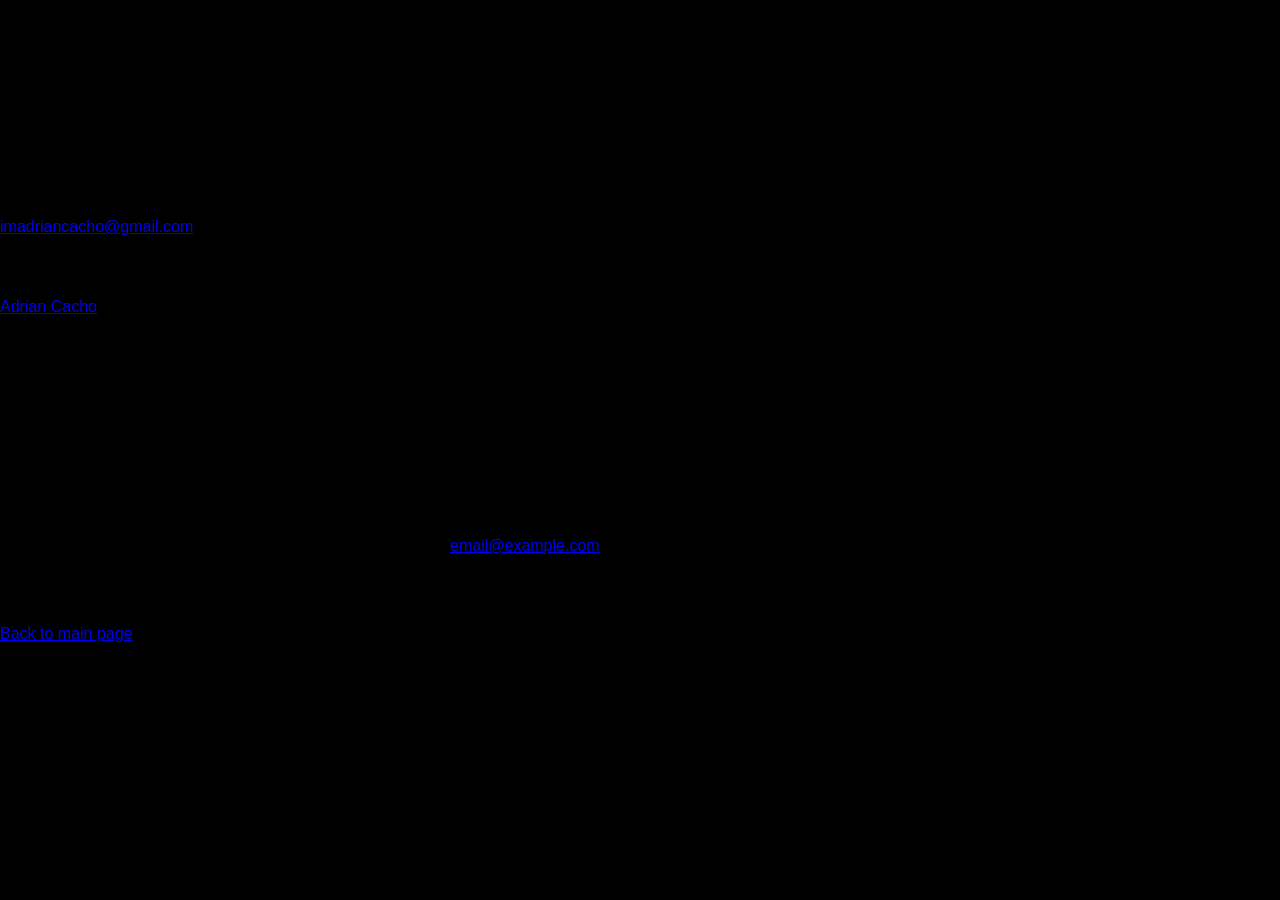
<file: about.html>
<!DOCTYPE html>
<html>
<head>

    <title>Contact us</title>
    <link rel="stylesheet" href="style.css">

</head>
<body>
    <h1>About</h1>
    <p>This is about</p>


    <h1>Contact Us</h1>
    <h6>Email:</h6>
    <a href="mailto: imadriancacho@gmail.com">imadriancacho@gmail.com</a>
    <h6>Facebook:</h6>
    <a href="https://www.facebook.com/share/1AM5VJhdit/">Adrian Cacho</a>
    <h6>Instagram:</h6>
    <h6>Twitter:</h6>

    <section id="contact">
        <h2>Contact Me</h2>
        <p><i class="fas fa-phone"></i> +1 234 567 890</p>
        <p><a href="mailto:imadriancacho@gmail.com"><i class="fas fa-envelope"></i> email@example.com</a></p>
        <p><i class="fas fa-map-marker-alt"></i> New York, USA</p>
      </section>
     <a href="main.html">Back to main page</a>
</body>
</html>
</file>
<file: style.css>
body {
    margin: 0;
    font-family: Arial, sans-serif;
    background-color:black;
}

.menu {
    display: flex;
    justify-content: space-between; 
    align-items: center;
    padding: 10px 40px;
    background-color:black
    justify-content: center;
}

.search-bar {
    display: flex;
    align-items: center;
}

#srch {
    width: 300px;
    padding: 10px;
    font-size: 14px;
    border-radius: 20px 0 0 20px; 
    border: 1px solid #ccc;
    outline: none;
}

#search-btn {
    width: 80px;
    padding: 10px;
    font-size: 14px;
    border-radius: 0 20px 20px 0; 
    border: 1px solid #ccc;
    border-left: none; 
    cursor: pointer;
}
.nav{
    align-items: flex-end;
}

.nav-links {
    list-style: none;
    display: flex;
    gap: 50px;
    margin: 0;
    padding: 0;
}

.nav-links a {
    text-decoration: none;
    color: rgb(240, 16, 16);
    font-size: 20px;
    
}

.nav-links a:hover {
    text-decoration: underline;
}

.about {
    position: absolute;
    top: 10px;
    right: 40px;
    list-style: none;
    display: flex;
    gap: 30px;
    margin: 0;
    padding: 0;
}

.gallery {
    position: absolute;
    top: 10px;
    right: 115px;
    list-style: none;
    display: flex;
    gap: 30px;
    margin: 0;
    padding: 0;
}

.home {
    position: absolute;
    top: 10px;
    right: 200px;
    list-style: none;
    display: flex;
    gap: 30px;
    margin: 0;
    padding: 0;
}

.netchill {
    width: 200px;
    height: 100px;
    position: absolute;
    top: -15px;
    right: 1340px;
    list-style: none;
    display: flex;
    gap: 30px;
    margin: 0;
    padding: 0;
  }

.img1 {
    position: absolute;
    width: 200px;
    height: 200px;
    left: 1000px;
    top: 75px;
}

.img2 {
    position: absolute;
    width: 200px;
    height: 200px;
    left: 650px;
    top: 75px;
}

.img3 {
    position: absolute;
    width: 200px;
    height: 200px;
    left: 300px;
    top: 75px;
}

.img4 {
    position: absolute;
    width: 200px;
    height: 200px;
    left: 1000px;
    bottom: 200px;
}

.img5 {
    position: absolute;
    width: 200px;
    height: 200px;
    left: 650px;
    bottom: 200px;

}

.img6 {
    position: absolute;
    width: 200px;
    height: 200px;
    left: 300px;
    bottom: 200px;
}
   
dl{
    color: rgb(240, 16, 16);
}

.trending {
    position: absolute;
    right: 1100px;
    bottom: 10px;
    color:  rgb(240, 16, 16);
}
  
.d1 {
    position: absolute;
    left: 370px;
    bottom: 450px;
}

.d2 {
    position: absolute;
    left: 725px;
    bottom: 450px;
}

.d3 {
    position: absolute;
    left: 1075px;
    bottom: 450px;
}

.d4 {
    position: absolute;
    left: 370px;
    top: 575px;
}

.d5 {
    position: absolute;
    left: 725px;
    top: 575px;
}

.d6 {
    position: absolute;
    left: 1075px;
    top: 575px;
}

#contact {
    font-family: Arial, sans-serif;
    padding: 20px;
    max-width: 400px;
    margin: auto;
  }

  #contact i {
    color: #007BFF;
    margin-right: 10px;
  }


.imgtrending {
    position: absolute;
    bottom: -250px;
}
</file>
